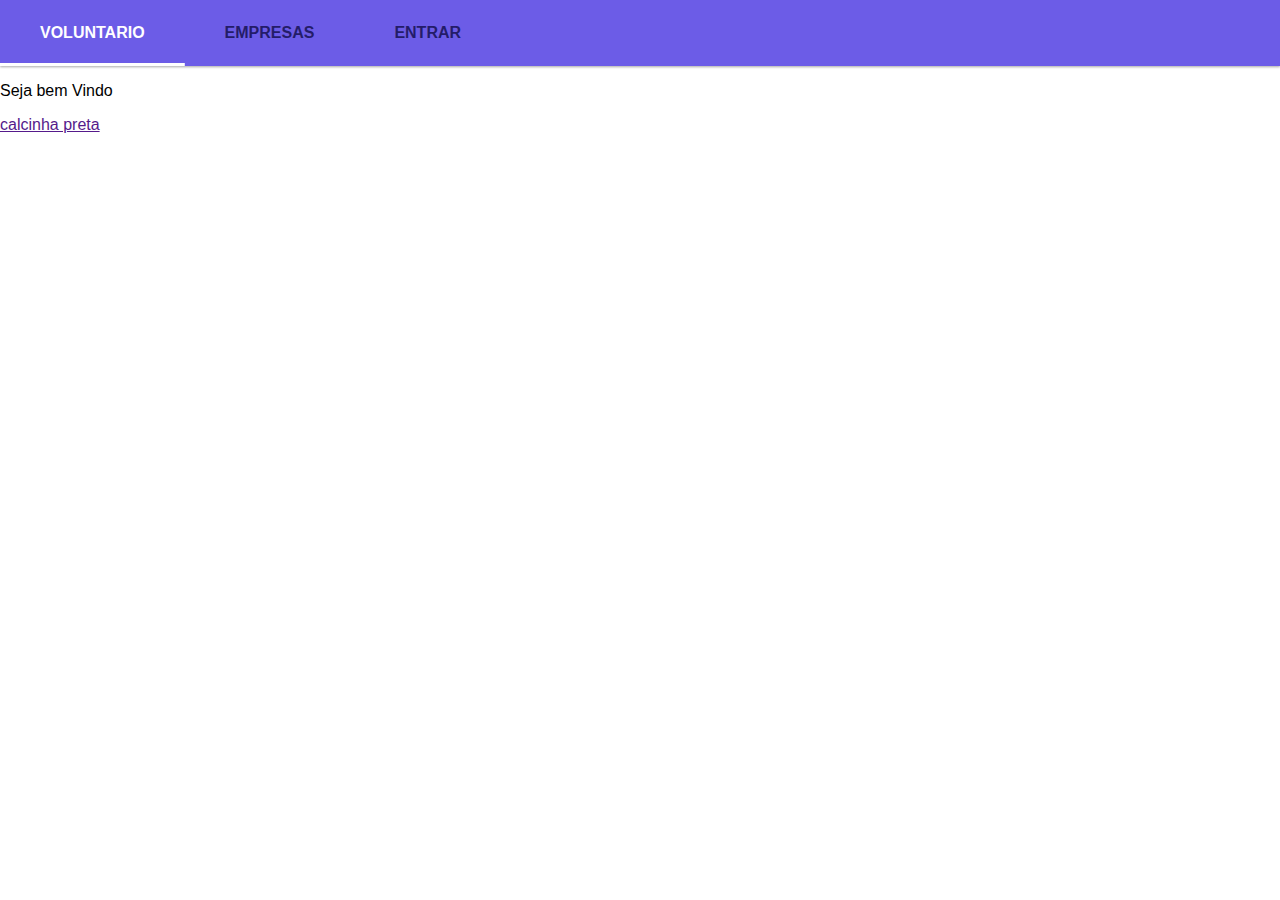
<file: index.html>
<!DOCTYPE html>
<html lang="en">
<head>
    <meta charset="UTF-8">
    <meta http-equiv="X-UA-Compatible" content="IE=edge">
    <meta name="viewport" content="width=device-width, initial-scale=1.0">
    <link rel="stylesheet" href="css/menu.css">
    <title>aa</title>
</head>
<body>
    <header>
            <nav class="page__menu page__custom-settings menu">
              <ul class="menu__list r-list">
                <li class="menu__group"><a href="pag/volu.html" class="menu__link r-link text-underlined">Voluntario</a></li>
                <li class="menu__group"><a href="pag/empre.html" class="menu__link r-link text-underlined">empresas</a></li>
                <li class="menu__group"><a href="pag/login.html" class="menu__link r-link text-underlined">Entrar</a></li>
              </ul>
            </nav>
          </div>
          

    </header>
    <section>
        <div>
        <p>Seja bem Vindo</p>
        </div>
    </section>
    <section>
      <a href="">calcinha preta</a>
    </section>
    <footer>

    </footer>
</body>
</html>
</file>
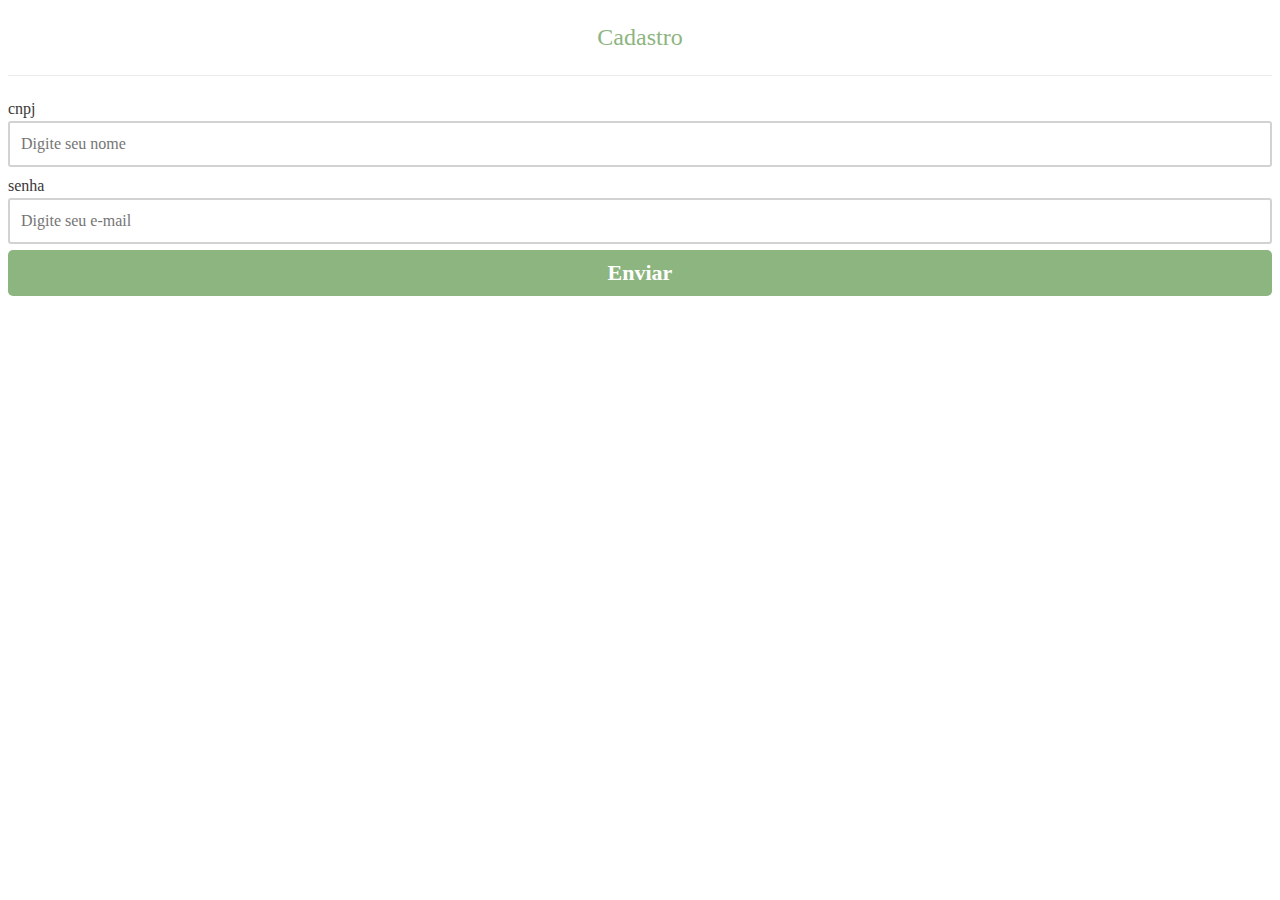
<file: pag/empre.html>
<!DOCTYPE html>
<html lang="en">
<head>
    <meta charset="UTF-8">
    <meta http-equiv="X-UA-Compatible" content="IE=edge">
    <meta name="viewport" content="width=device-width, initial-scale=1.0">
    <link rel="stylesheet" href="../css/formu.css">
    <title>Voluntario</title>
</head>
<body>
      <form class="formulario" method="post" action="../php/empre.php">
        <h1 class="title"><i class="icon icon-mail-1"></i> Cadastro</h1>
         
         <label class="label">
             <span>cnpj</span>
             <input type="text" name="nome" class="campo" placeholder="Digite seu nome" required=""/>
         </label>
         
         <label class="label">
             <span>senha</span>
             <input type="password" name="email" class="campo" placeholder="Digite seu e-mail" required=""/>
         </label>
         
       
         <label class="naoexibir">
             <span>Não preencher:</span><br>
             <input type="text" name="url" value=""></p>
         </label> 
         
        
         <label class="label"> 
             
             <input type="hidden" name="acao" value="enviar"> 
             <button type="submit" class="botao"> Enviar </button>
         
         </label>
     </form>
</body>
</html>
</file>
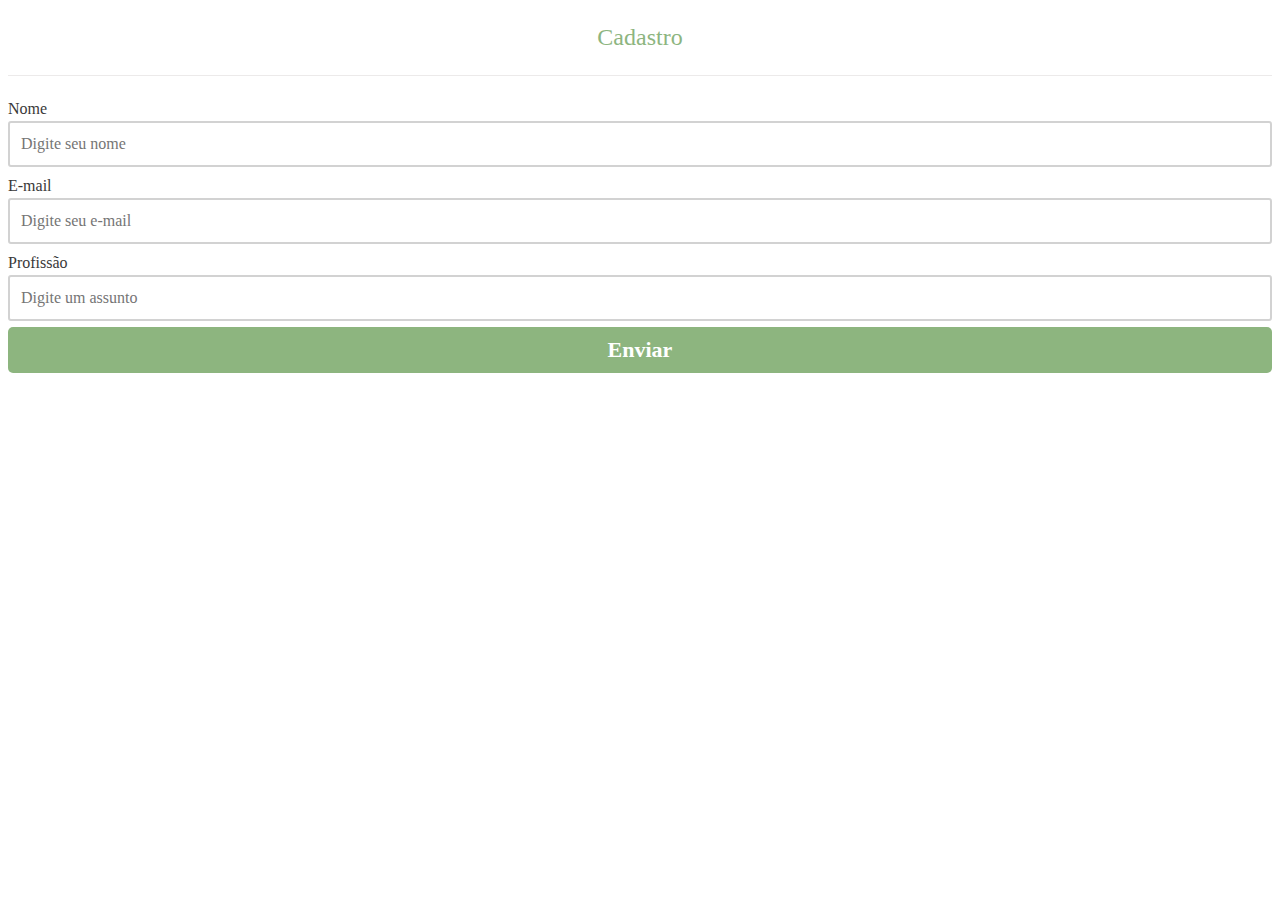
<file: pag/volu.html>
<!DOCTYPE html>
<html lang="en">
<head>
    <meta charset="UTF-8">
    <meta http-equiv="X-UA-Compatible" content="IE=edge">
    <meta name="viewport" content="width=device-width, initial-scale=1.0">
    <link rel="stylesheet" href="../css/formu.css">
    <title>Voluntario</title>
</head>
<body>
      <form class="formulario" method="post" action="../php/volu.php">
        <h1 class="title"><i class="icon icon-mail-1"></i> Cadastro</h1>
         
         <label class="label">
             <span>Nome</span>
             <input type="text" name="nome" class="campo" placeholder="Digite seu nome" required=""/>
         </label>
         
         <label class="label">
             <span>E-mail</span>
             <input type="email" name="email" class="campo" placeholder="Digite seu e-mail" required=""/>
         </label>
         
         <label class="label">
             <span>Profissão</span>
             <input type="text" name="assunto" class="campo" placeholder="Digite um assunto" required=""/>   
         </label>
         <label class="naoexibir">
             <span>Não preencher:</span><br>
             <input type="text" name="url" value=""></p>
         </label> 
         
        
         <label class="label"> 
             
             <input type="hidden" name="acao" value="enviar"> 
             <button type="submit" class="botao"> Enviar </button>
         
         </label>
     </form>
</body>
</html>
</file>
<file: css/menu.css>
/*
=====
DEPENDENCES
=====
*/

.r-link{
    display: var(--rLinkDisplay, inline-flex) !important;
  }
  
  .r-link[href]{
    color: var(--rLinkColor) !important;
    text-decoration: var(--rLinkTextDecoration, none) !important;
  }
  
  .r-list{
    padding-left: var(--rListPaddingLeft, 0) !important;
    margin-top: var(--rListMarginTop, 0) !important;
    margin-bottom: var(--rListMarginBottom, 0) !important;
    list-style: var(--rListListStyle, none) !important;
  }
  
  
  /*
  =====
  CORE STYLES
  =====
  */
  
  .menu{
    --rLinkColor: var(--menuLinkColor, currentColor);
  }
  
  .menu__link{
    display: var(--menuLinkDisplay, block);
  }
  
  /* 
  focus state 
  */
  
  .menu__link:focus{
    outline: var(--menuLinkOutlineWidth, 2px) solid var(--menuLinkOutlineColor, currentColor);
    outline-offset: var(--menuLinkOutlineOffset);
  }
  
  /* 
  fading siblings
  */
  
  .menu:hover .menu__link:not(:hover){
    --rLinkColor: var(--menuLinkColorUnactive, rgba(22, 22, 22, .35));
  }
  
  /*
  =====
  PRESENTATION STYLES
  =====
  */
  
  .menu{
    background-color: var(--menuBackgroundColor, #f0f0f0);
    box-shadow: var(--menuBoxShadow, 0 1px 3px 0 rgba(0, 0, 0, .12), 0 1px 2px 0 rgba(0, 0, 0, .24));
  }
  
  .menu__list{
    display: flex;  
  }
  
  .menu__link{
    padding: var(--menuLinkPadding, 1.5rem 2.5rem);
    font-weight: 700;
    text-transform: uppercase;
  }
  
  /* 
  =====
  TEXT UNDERLINED
  =====
  */
  
  .text-underlined{
    position: relative;
    overflow: hidden;
  
    will-change: color;
    transition: color .25s ease-out;  
  }
  
  .text-underlined::before, 
  .text-underlined::after{
    content: "";
    width: 0;
    height: 3px;
    background-color: var(--textUnderlinedLineColor, currentColor);
  
    will-change: width;
    transition: width .1s ease-out;
  
    position: absolute;
    bottom: 0;
  }
  
  .text-underlined::before{
    left: 50%;
    transform: translateX(-50%); 
  }
  
  .text-underlined::after{
    right: 50%;
    transform: translateX(50%); 
  }
  
  .text-underlined:hover::before, 
  .text-underlined:hover::after{
    width: 100%;
    transition-duration: .2s;
  }
  
  /*
  =====
  SETTINGS
  =====
  */
  
  .page__custom-settings{
    --menuBackgroundColor: #6c5ce7;
    --menuLinkColor: #fff;
    --menuLinkColorUnactive: #241c69;
    --menuLinkOutlineOffset: -.5rem; 
  }
  
  /*
  =====
  DEMO
  =====
  */
  
  body{
    font-family: -apple-system, BlinkMacSystemFont, Segoe UI, Roboto, Open Sans, Ubuntu, Fira Sans, Helvetica Neue, sans-serif;
    margin: 0;
    min-height: 100vh;
    display: flex;  
    flex-direction: column;
  }
  
  .page{
    box-sizing: border-box;
    max-width: 640px;
    padding-left: .75rem;
    padding-right: .75rem;
    margin: auto;
  }
  
  .page__menu:nth-child(n+2){
    margin-top: 3rem;
  }
  
  
  .substack{
    border:1px solid #EEE; 
    background-color: #fff;
    width: 100%;
    max-width: 480px;
    height: 280px;
    margin: 1rem auto;;
  }
  
  .linktr{
    display: flex;
    justify-content: flex-end;
    padding: 2rem;
    text-align: center;
  }
  
  .linktr__goal{
    background-color: rgb(209, 246, 255);
    color: rgb(8, 49, 112);
    box-shadow: rgb(8 49 112 / 24%) 0px 2px 8px 0px;
    border-radius: 2rem;
    padding: .75rem 1.5rem;
  }
  
  .r-link{
      --uirLinkDisplay: var(--rLinkDisplay, inline-flex);
      --uirLinkTextColor: var(--rLinkTextColor);
      --uirLinkTextDecoration: var(--rLinkTextDecoration, none);
  
      display: var(--uirLinkDisplay) !important;
      color: var(--uirLinkTextColor) !important;
      text-decoration: var(--uirLinkTextDecoration) !important;
  }
</file>
<file: css/formu.css>
formulario { 
    max-width: 480px;
    overflow: hidden ; 
    margin: 50px auto;
    background: #fff; 
    box-shadow: 1px 0px 1.2px 0px #e3e3e3; 
    border-radius: 3px; 
    padding: 1em; 
  }
  .formulario .title { 
    width: 100%; 
    float:left; 
    margin-bottom:1em; 
    font-size:1.5em; 
    font-weight: 300; 
    text-align: center; 
    border-bottom: 1px #eceaea solid; 
    padding-bottom: 1em;
    color: #8db57f; 
  }
  .formulario .label { 
     
    width:100%;
    float:left; 
    margin-bottom:10px;
  }
  .formulario .label span { 
    width: 100%; 
    float: left;
    color: #393838;
    margin-bottom: 3px; 
  }
  .formulario .campo {
    color: #393838;
    font-family: 'open_sansregular';
    font-size: 16px;
    border-radius: 3px;
    line-height: 20px;
    background-color: transparent;
    border: 2px solid #D2D2D2;
    transition: all 0.3s;
    padding: 11px;
    width: 100%;
    box-sizing: border-box;
    outline: 0;
  }
  .formulario .campo:focus { 
      border: 2px solid #B3D9A5; 
      color: #72A65F;
  }
  .formulario textarea {
    
    height: 130px;
    line-height: 130%;
    resize:vertical;
  }
  .formulario .botao {
    font-family: 'open_sansregular';
    width: 100%;
    background:#8DB57F;
    color: #ffffff;
    border-radius:5px;
    border:0;
    cursor:pointer;
    font-size:22px;
    padding-top:10px;
    padding-bottom:10px;
    transition: all 0.3s;
    margin-top:-4px;
    font-weight:700;
  }
  .formulario .botao:hover { background:#669954; }
  /*ANTI-SPAN*/
  .naoexibir { display:none; }
</file>
